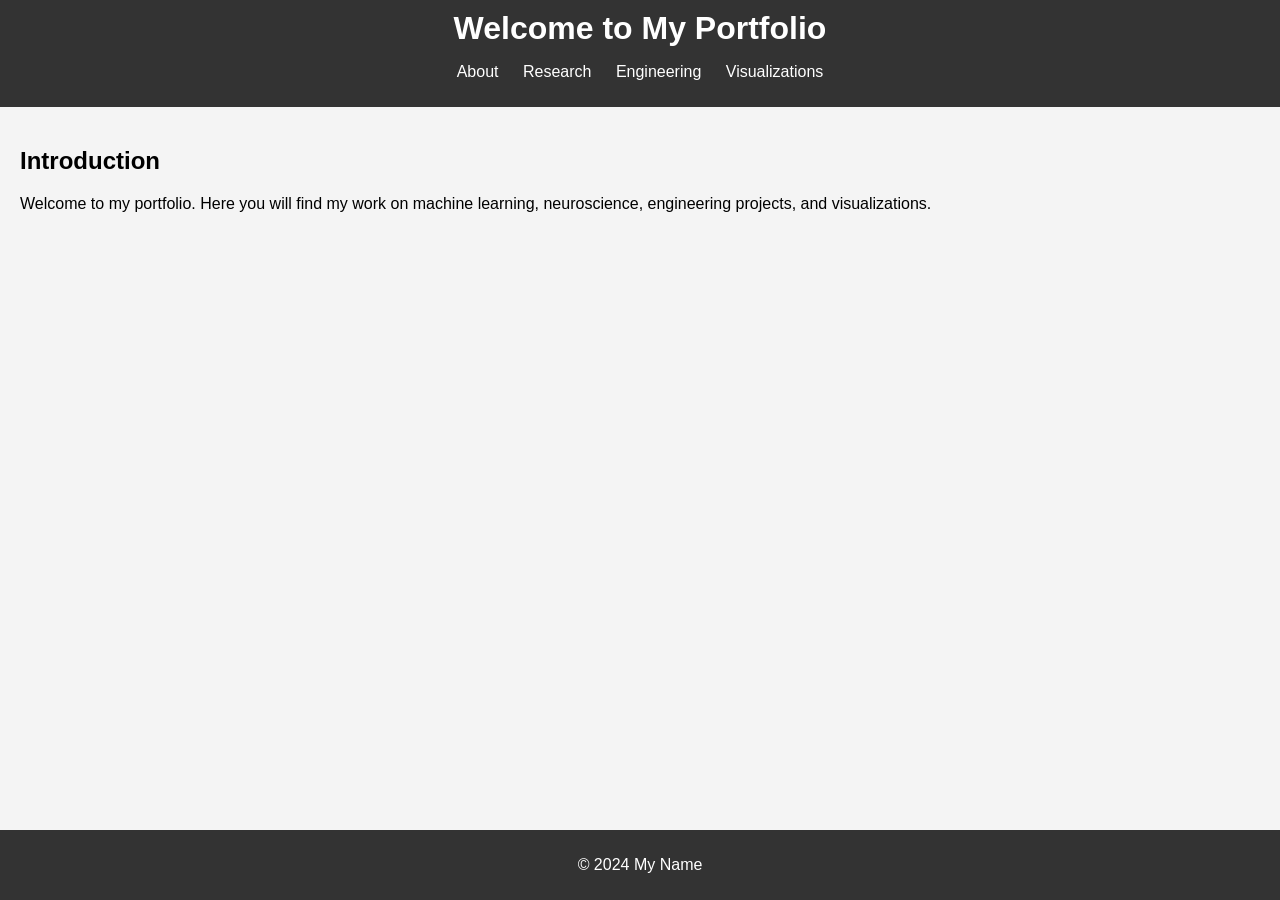
<file: index.html>
<!DOCTYPE html>
<html lang="en">
<head>
    <meta charset="UTF-8">
    <meta name="viewport" content="width=device-width, initial-scale=1.0">
    <title>My Portfolio</title>
    <link rel="stylesheet" href="assets/css/style.css">
</head>
<body>
    <header>
        <h1>Welcome to My Portfolio</h1>
        <nav>
            <ul>
                <li><a href="about.html">About</a></li>
                <li><a href="research/index.html">Research</a></li>
                <li><a href="engineering/index.html">Engineering</a></li>
                <li><a href="visualizations/index.html">Visualizations</a></li>
            </ul>
        </nav>
    </header>
    <main>
        <h2>Introduction</h2>
        <p>Welcome to my portfolio. Here you will find my work on machine learning, neuroscience, engineering projects, and visualizations.</p>
    </main>
    <footer>
        <p>&copy; 2024 My Name</p>
    </footer>
</body>
</html>
</file>
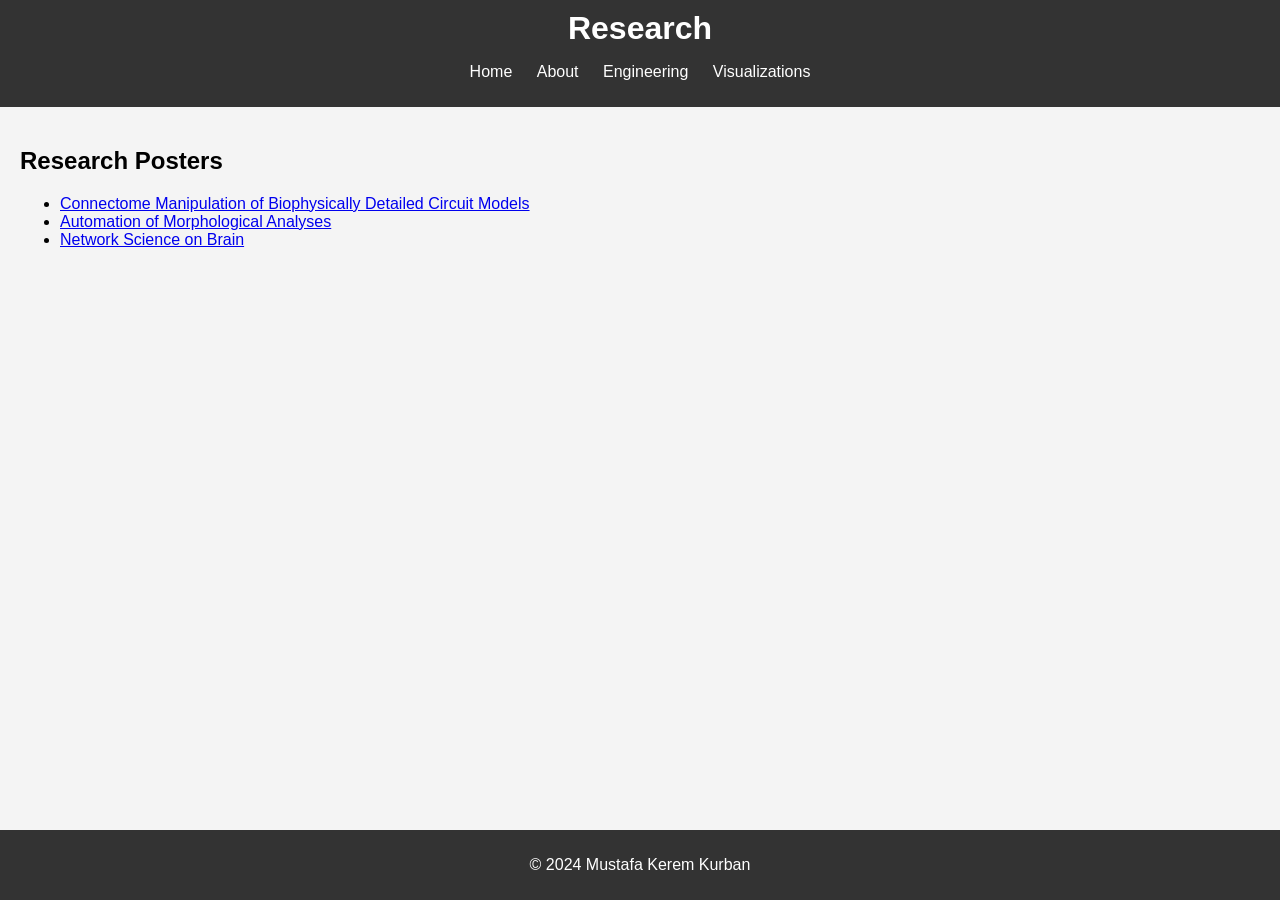
<file: research/index.html>
<!DOCTYPE html>
<html lang="en">
<head>
    <meta charset="UTF-8">
    <meta name="viewport" content="width=device-width, initial-scale=1.0">
    <title>Research</title>
    <link rel="stylesheet" href="../assets/css/style.css">
</head>
<body>
    <header>
        <h1>Research</h1>
        <nav>
            <ul>
                <li><a href="../index.html">Home</a></li>
                <li><a href="../about.html">About</a></li>
                <li><a href="../engineering/index.html">Engineering</a></li>
                <li><a href="../visualizations/index.html">Visualizations</a></li>
            </ul>
        </nav>
    </header>
    <main>
        <h2>Research Posters</h2>
        <ul>
            <li><a href="posters/sfn_poster.pdf">Connectome Manipulation of Biophysically Detailed Circuit Models</a></li>
            <li><a href="posters/morpho_poster.pdf">Automation of Morphological Analyses</a></li>
            <li><a href="posters/cns2023.pdf">Network Science on Brain</a></li>
        </ul>
    </main>
    <footer>
        <p>&copy; 2024 Mustafa Kerem Kurban</p>
    </footer>
</body>
</html>
</file>
<file: assets/css/style.css>
body {
    font-family: Arial, sans-serif;
    margin: 0;
    padding: 0;
    background-color: #f4f4f4;
}

header {
    background-color: #333;
    color: #fff;
    padding: 10px 0;
    text-align: center;
}

header h1 {
    margin: 0;
}

nav ul {
    list-style: none;
    padding: 0;
}

nav ul li {
    display: inline;
    margin: 0 10px;
}

nav ul li a {
    color: #fff;
    text-decoration: none;
}

main {
    padding: 20px;
}

footer {
    background-color: #333;
    color: #fff;
    text-align: center;
    padding: 10px 0;
    position: fixed;
    width: 100%;
    bottom: 0;
}
</file>
